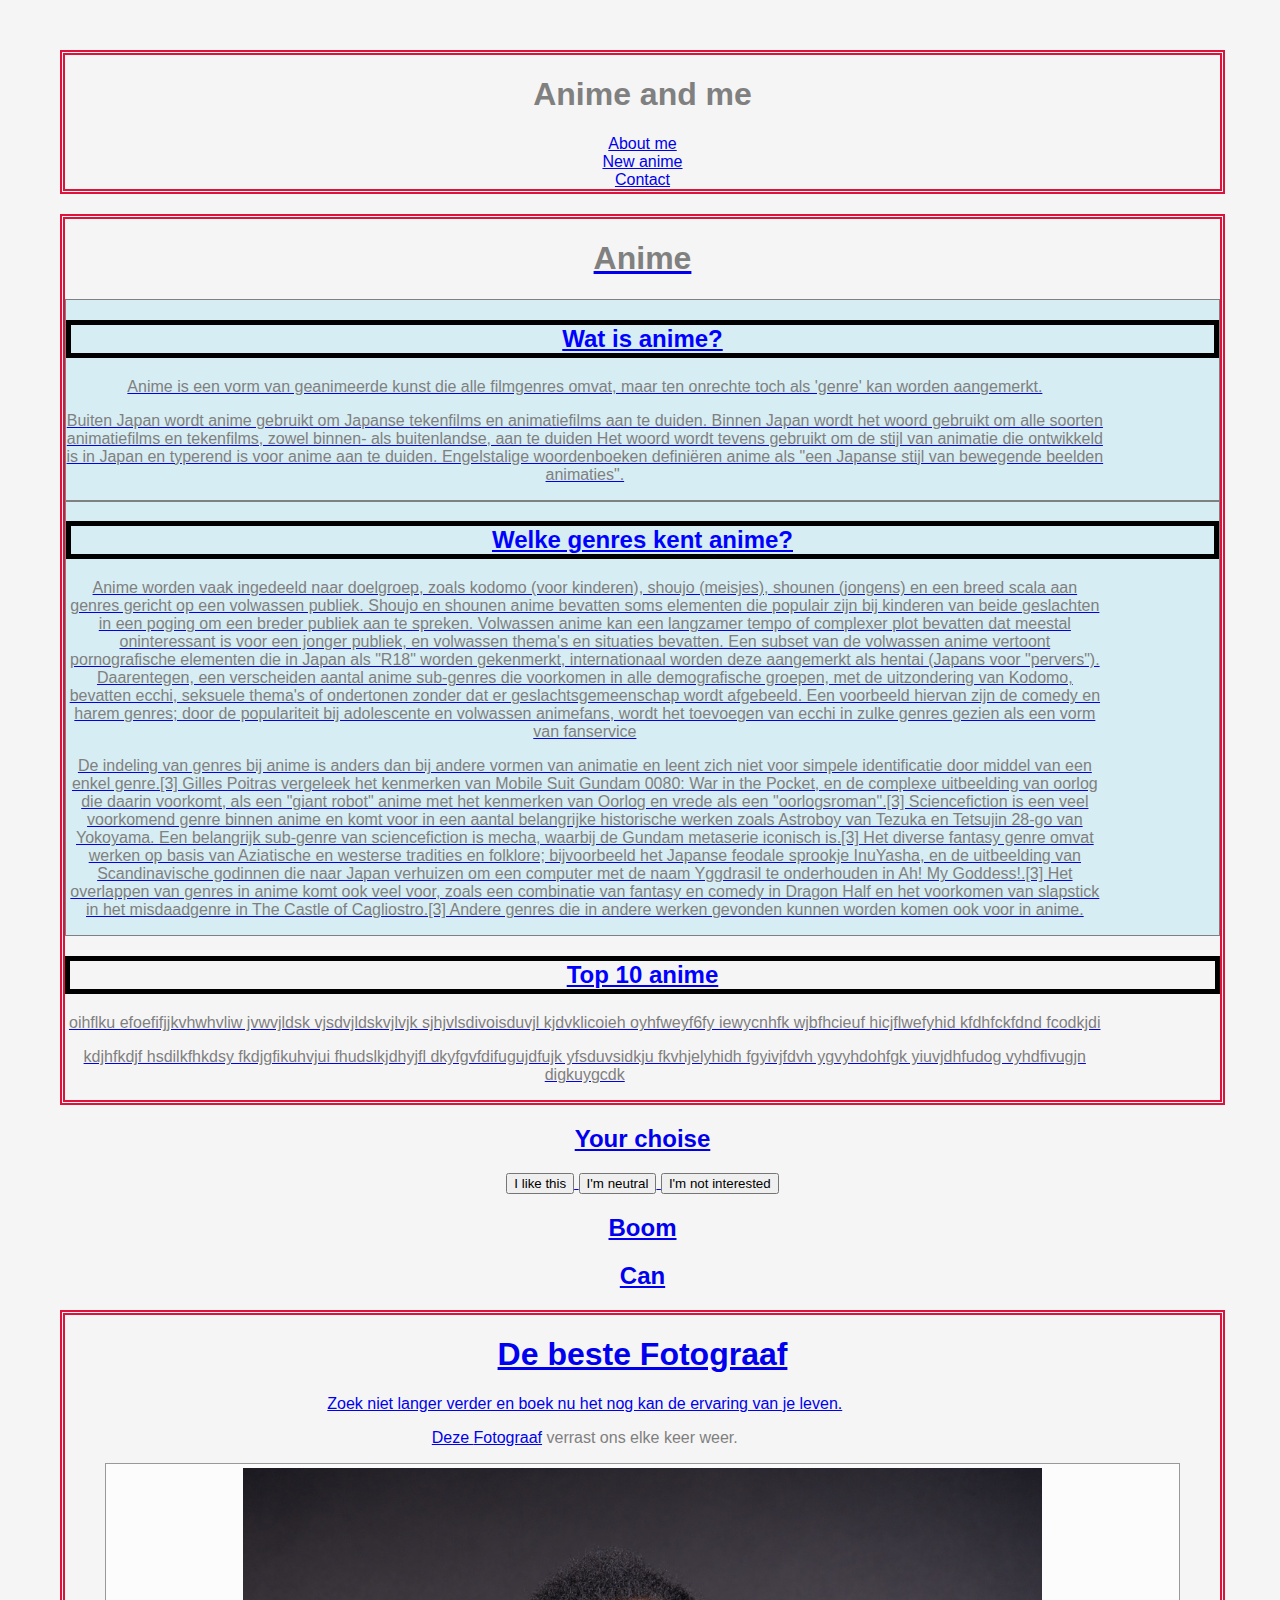
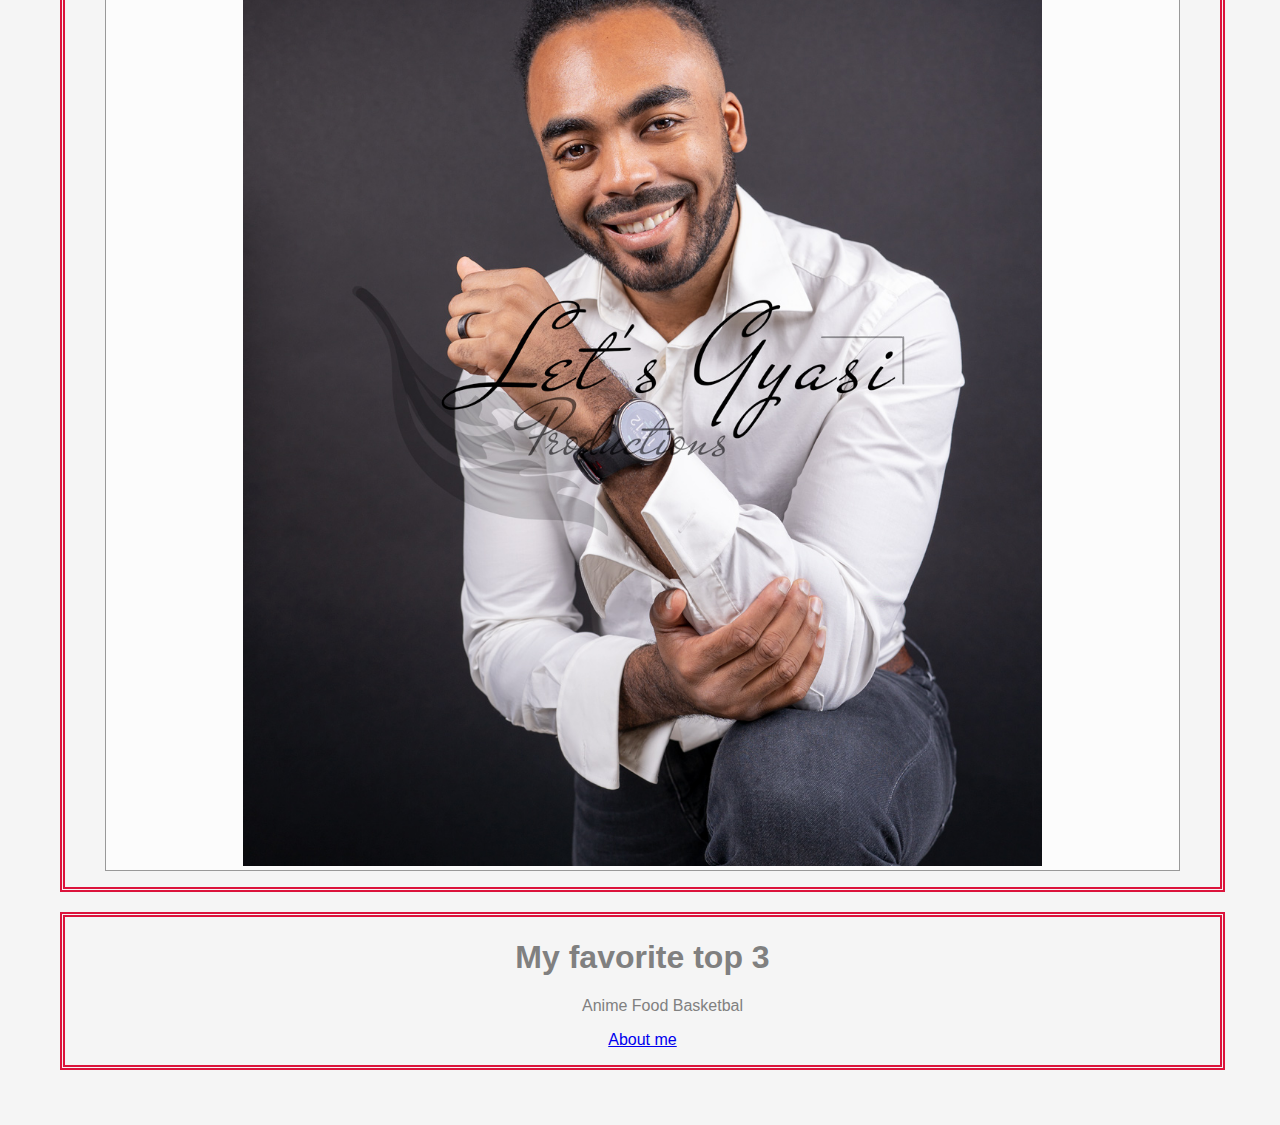
<file: contactform opdracht/index.html>
<html>
    <title> First asignment</title>
    <header>
        <meta name="viewport" content="width=device-width, initial-scale=1.0">
        <link rel="stylesheet" href="style.css">
        <h1>Anime and me</h1>
        <nav><a href="about.html">About me</a></nav>
        <nav><a href="New anime.html">New anime</a></nav>
        <nav><a href="contact.html">Contact</nav>
    </header>
    <header>
        <article>
<h1>Anime</h1>
<div class="border">
<h2 class="black-border">Wat is anime?</h2>
<p> Anime is een vorm van geanimeerde kunst die alle filmgenres omvat, maar ten onrechte toch als 'genre' kan worden aangemerkt.</p>
<p>Buiten Japan wordt anime gebruikt om Japanse tekenfilms en animatiefilms aan te duiden. Binnen Japan wordt het woord gebruikt om alle soorten animatiefilms en tekenfilms, zowel binnen- als buitenlandse, aan te duiden
    Het woord wordt tevens gebruikt om de stijl van animatie die ontwikkeld is in Japan en typerend is voor anime aan te duiden. Engelstalige woordenboeken definiëren anime als "een Japanse stijl van bewegende beelden animaties".  </p>
    </div>
    <div class="border">
<h2 class="black-border">Welke genres kent anime?</h2>
<p>Anime worden vaak ingedeeld naar doelgroep, zoals kodomo (voor kinderen), shoujo (meisjes), shounen (jongens) en een breed scala aan genres gericht op een volwassen publiek. Shoujo en shounen anime bevatten soms elementen die populair zijn bij kinderen van beide geslachten 
    in een poging om een breder publiek aan te spreken. Volwassen anime kan een langzamer tempo of complexer plot bevatten dat meestal oninteressant is voor een jonger publiek, en volwassen thema's en situaties bevatten. Een subset van de volwassen anime vertoont 
    pornografische elementen die in Japan als "R18" worden gekenmerkt, internationaal worden deze aangemerkt als hentai (Japans voor "pervers"). Daarentegen, een verscheiden aantal 
    anime sub-genres die voorkomen in alle demografische groepen, met de uitzondering van Kodomo, bevatten ecchi, seksuele thema's of ondertonen zonder dat er geslachtsgemeenschap wordt afgebeeld. Een voorbeeld hiervan zijn de comedy en harem genres; 
    door de populariteit bij adolescente en volwassen animefans, wordt het toevoegen van ecchi in zulke genres gezien als een vorm van fanservice
</p>
<p>De indeling van genres bij anime is anders dan bij andere vormen van animatie en leent zich niet voor simpele identificatie door middel van een enkel genre.[3] Gilles Poitras vergeleek het kenmerken van Mobile Suit Gundam 0080: War in the Pocket, 
    en de complexe uitbeelding van oorlog die daarin voorkomt, als een "giant robot" anime met het kenmerken van Oorlog en vrede als een "oorlogsroman".[3] Sciencefiction is een veel voorkomend genre binnen anime en komt voor in een aantal belangrijke historische werken 
    zoals Astroboy van Tezuka en Tetsujin 28-go van Yokoyama. Een belangrijk sub-genre van sciencefiction is mecha, waarbij de Gundam metaserie iconisch is.[3] Het diverse fantasy genre omvat werken op basis van Aziatische en westerse tradities en 
    folklore; bijvoorbeeld het Japanse feodale sprookje InuYasha, en de uitbeelding van Scandinavische godinnen die naar Japan verhuizen om een computer met de naam Yggdrasil te onderhouden in Ah! My Goddess!.[3] Het overlappen van genres in anime komt ook veel voor, 
    zoals een combinatie van fantasy en comedy in Dragon Half en het voorkomen van slapstick in het misdaadgenre in The Castle of Cagliostro.[3] Andere genres die in andere werken gevonden kunnen worden komen ook voor in anime.
</p>
</div>
<h2 class="black-border">Top 10 anime</h2>
<div class="box-1">
<p>oihflku efoefifjjkvhwhvliw jvwvjldsk vjsdvjldskvjlvjk sjhjvlsdivoisduvjl kjdvklicoieh oyhfweyf6fy iewycnhfk wjbfhcieuf hicjflwefyhid kfdhfckfdnd fcodkjdi
</p>
<p>kdjhfkdjf hsdilkfhkdsy fkdjgfikuhvjui fhudslkjdhyjfl dkyfgvfdifugujdfujk yfsduvsidkju fkvhjelyhidh fgyivjfdvh ygvyhdohfgk yiuvjdhfudog vyhdfivugjn digkuygcdk
</p>
</div>
        </article>
</header>
<h2>Your choise</h2>
<button>I like this</button>
<button>I'm neutral</button>
<button>I'm not interested</button>
<list>
    <h2>Boom</h2>
</list>
<h2>Can</h2>
<body>
    <header>
    <h1>De beste Fotograaf</h1>
    <p>Zoek niet langer verder en boek nu het nog kan de ervaring van je leven.    
    </p>

    <p>
        Deze <a href="https://www.letsgyasiproductions.com/"target="blank"title="De fotograaf voor jou">Fotograaf</a> verrast ons elke keer weer.
    </p>
    <figure>
    <img src="selfportrait12-bewerkt-whap.jpg" width="75%" >
    </figure>
    </header>
</body>
<header>
    <body>
        <h1>My favorite top 3</h1>
        <p><ul>
            <list>Anime</list>
            <list>Food</list>
            <list>Basketbal</list>
        </ul>
        </p>
       
        <p>
            <footer id="green-background">
            <a href="about.html">About me</a>
            </footer>
        </p>
    </body>
</header>
</html>
</file>
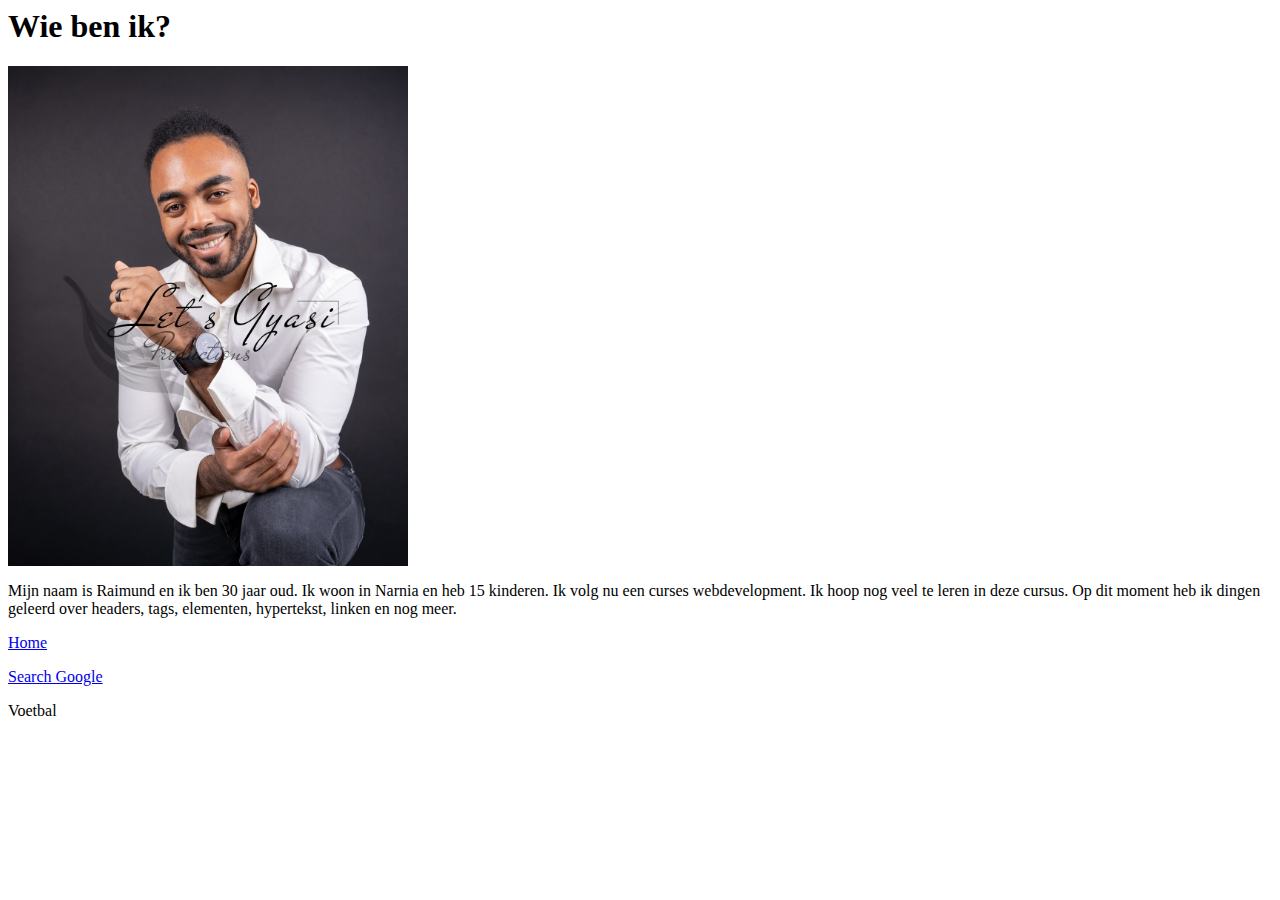
<file: contactform opdracht/about.html>
<html>
<header>
    <body>
        <h1>Wie ben ik?</h1>
        <img src="selfportrait12-bewerkt-whap.jpg" width="400">
        <p>
            Mijn naam is Raimund en ik ben 30 jaar oud. Ik woon in Narnia en heb 15 kinderen.
            Ik volg nu een curses webdevelopment. Ik hoop nog veel te leren in deze cursus. Op dit moment
            heb ik dingen geleerd over headers, tags, elementen, hypertekst, linken en nog meer.
        </p>
        <a href="index.html">Home</a>
        <p>
        <a href="https://www.google.com/search?q=google&oq=goo&aqs=edge.0.0i512l3j69i57j0i512l2j69i60l3.2896j0j1&sourceid=chrome&ie=UTF-8"title=Google-search>Search Google</a>
        </p>
    </body>
</header>
</html>
<header> Voetbal</header>
</file>
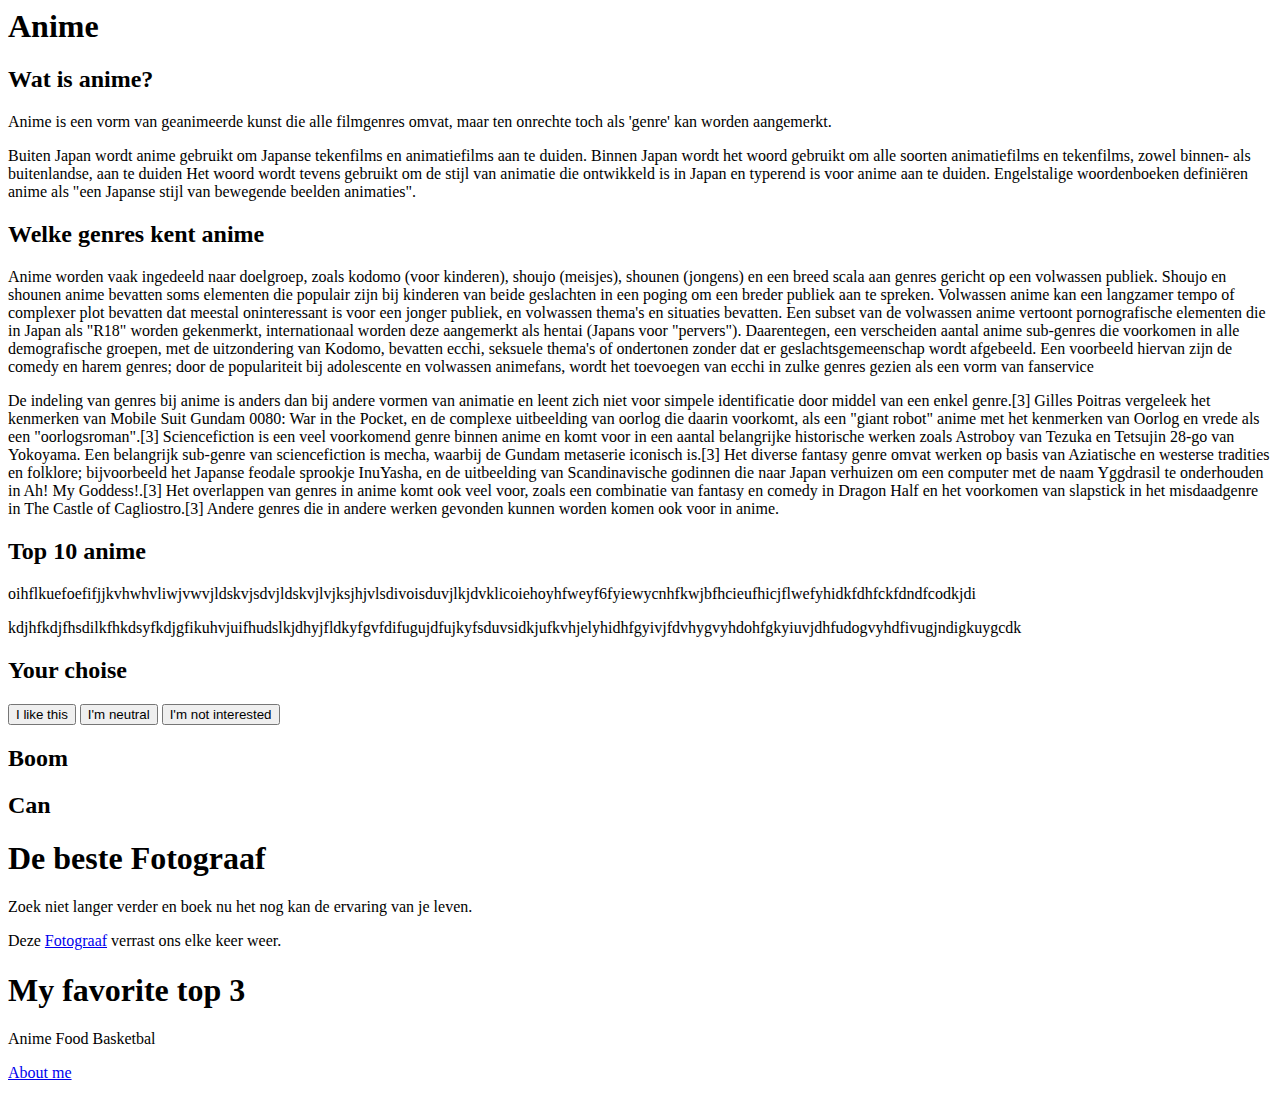
<file: contactform opdracht/New anime.html>
<html>
<h1>Anime</h1>
<h2>Wat is anime?</h2>
<p>Anime is een vorm van geanimeerde kunst die alle filmgenres omvat, maar ten onrechte toch als 'genre' kan worden aangemerkt.</p>
<p>Buiten Japan wordt anime gebruikt om Japanse tekenfilms en animatiefilms aan te duiden. Binnen Japan wordt het woord gebruikt om alle soorten animatiefilms en tekenfilms, zowel binnen- als buitenlandse, aan te duiden
    Het woord wordt tevens gebruikt om de stijl van animatie die ontwikkeld is in Japan en typerend is voor anime aan te duiden. Engelstalige woordenboeken definiëren anime als "een Japanse stijl van bewegende beelden animaties".  </p>
<h2>Welke genres kent anime</h2>
<p>Anime worden vaak ingedeeld naar doelgroep, zoals kodomo (voor kinderen), shoujo (meisjes), shounen (jongens) en een breed scala aan genres gericht op een volwassen publiek. Shoujo en shounen anime bevatten soms elementen die populair zijn bij kinderen van beide geslachten 
    in een poging om een breder publiek aan te spreken. Volwassen anime kan een langzamer tempo of complexer plot bevatten dat meestal oninteressant is voor een jonger publiek, en volwassen thema's en situaties bevatten. Een subset van de volwassen anime vertoont 
    pornografische elementen die in Japan als "R18" worden gekenmerkt, internationaal worden deze aangemerkt als hentai (Japans voor "pervers"). Daarentegen, een verscheiden aantal 
    anime sub-genres die voorkomen in alle demografische groepen, met de uitzondering van Kodomo, bevatten ecchi, seksuele thema's of ondertonen zonder dat er geslachtsgemeenschap wordt afgebeeld. Een voorbeeld hiervan zijn de comedy en harem genres; 
    door de populariteit bij adolescente en volwassen animefans, wordt het toevoegen van ecchi in zulke genres gezien als een vorm van fanservice
</p>
<p>De indeling van genres bij anime is anders dan bij andere vormen van animatie en leent zich niet voor simpele identificatie door middel van een enkel genre.[3] Gilles Poitras vergeleek het kenmerken van Mobile Suit Gundam 0080: War in the Pocket, 
    en de complexe uitbeelding van oorlog die daarin voorkomt, als een "giant robot" anime met het kenmerken van Oorlog en vrede als een "oorlogsroman".[3] Sciencefiction is een veel voorkomend genre binnen anime en komt voor in een aantal belangrijke historische werken 
    zoals Astroboy van Tezuka en Tetsujin 28-go van Yokoyama. Een belangrijk sub-genre van sciencefiction is mecha, waarbij de Gundam metaserie iconisch is.[3] Het diverse fantasy genre omvat werken op basis van Aziatische en westerse tradities en 
    folklore; bijvoorbeeld het Japanse feodale sprookje InuYasha, en de uitbeelding van Scandinavische godinnen die naar Japan verhuizen om een computer met de naam Yggdrasil te onderhouden in Ah! My Goddess!.[3] Het overlappen van genres in anime komt ook veel voor, 
    zoals een combinatie van fantasy en comedy in Dragon Half en het voorkomen van slapstick in het misdaadgenre in The Castle of Cagliostro.[3] Andere genres die in andere werken gevonden kunnen worden komen ook voor in anime.
</p>
<h2>Top 10 anime</h2>
<p>oihflkuefoefifjjkvhwhvliwjvwvjldskvjsdvjldskvjlvjksjhjvlsdivoisduvjlkjdvklicoiehoyhfweyf6fyiewycnhfkwjbfhcieufhicjflwefyhidkfdhfckfdndfcodkjdi
</p>
<p>kdjhfkdjfhsdilkfhkdsyfkdjgfikuhvjuifhudslkjdhyjfldkyfgvfdifugujdfujkyfsduvsidkjufkvhjelyhidhfgyivjfdvhygvyhdohfgkyiuvjdhfudogvyhdfivugjndigkuygcdk

</p>
<h2>Your choise</h2>
<button>I like this</button>
<button>I'm neutral</button>
<button>I'm not interested</button>
<list>
    <h2>Boom</h2>
</list>
<h2>Can</h2>
<body>
    <h1>De beste Fotograaf</h1>
    <p>Zoek niet langer verder en boek nu het nog kan de ervaring van je leven.    
    </p>

    <p>
        Deze <a href="https://www.letsgyasiproductions.com/"target="blank"title="De fotograaf voor jou">Fotograaf</a> verrast ons elke keer weer.
    </p>

</body>
<header>
    <body>
        <h1>My favorite top 3</h1>
        <p>
            <list>Anime</list>
            <list>Food</list>
            <list>Basketbal</list>
        </p>
       
        <p>
            <a href="about.html">About me</a>
        </p>
    </body>
</header>
</html>
</file>
<file: contactform opdracht/style.css>
body{
    text-align: center;
    margin: 20px;
    margin-bottom: 30px;
    padding: 10px 15px 5px 20px;
}
p{ max-width:90%;}
header{
    color:gray;
    border-style: double;
    border-width: 5px;
    border-color: crimson;
    margin: 20px;
    image: 400px;
    text-align: center;
}
}

}
body {
    color:blue;
}

.black-border {
    border: 5px solid black;color:blue
}
.black-border {
    border: 5px solid black;
}
}
#green-background {
    background-color: green;
}
.border {
    border: 1px solid; background-color:rgb(214, 237, 243)
}
body{
    background-color:whitesmoke ;
    font-family: Arial, Helvetica, sans-serif;
}
figure{
border: 1px solid #999;
background-color: #fcfcfc;
padding: 4px;
}
footer{
    margin: 0 auto;
}

/* media queries */

@media screen and (max-width:1024px) {
    p{color:rgb(235, 45, 38);
        font-size: smaller;
    
    }
    


@media screen and (max-width: 700px) {
    p{color:black;
        font-size: larger;
        margin-top: 10px;
    header{ background-color:#f1e0e35e;}
    {border-image-source: width: 50;;}
    {text-align: center;}
    {padding: 50px;}
div{margin: 0 auto;}
{textarea: 0 auto}
</file>
